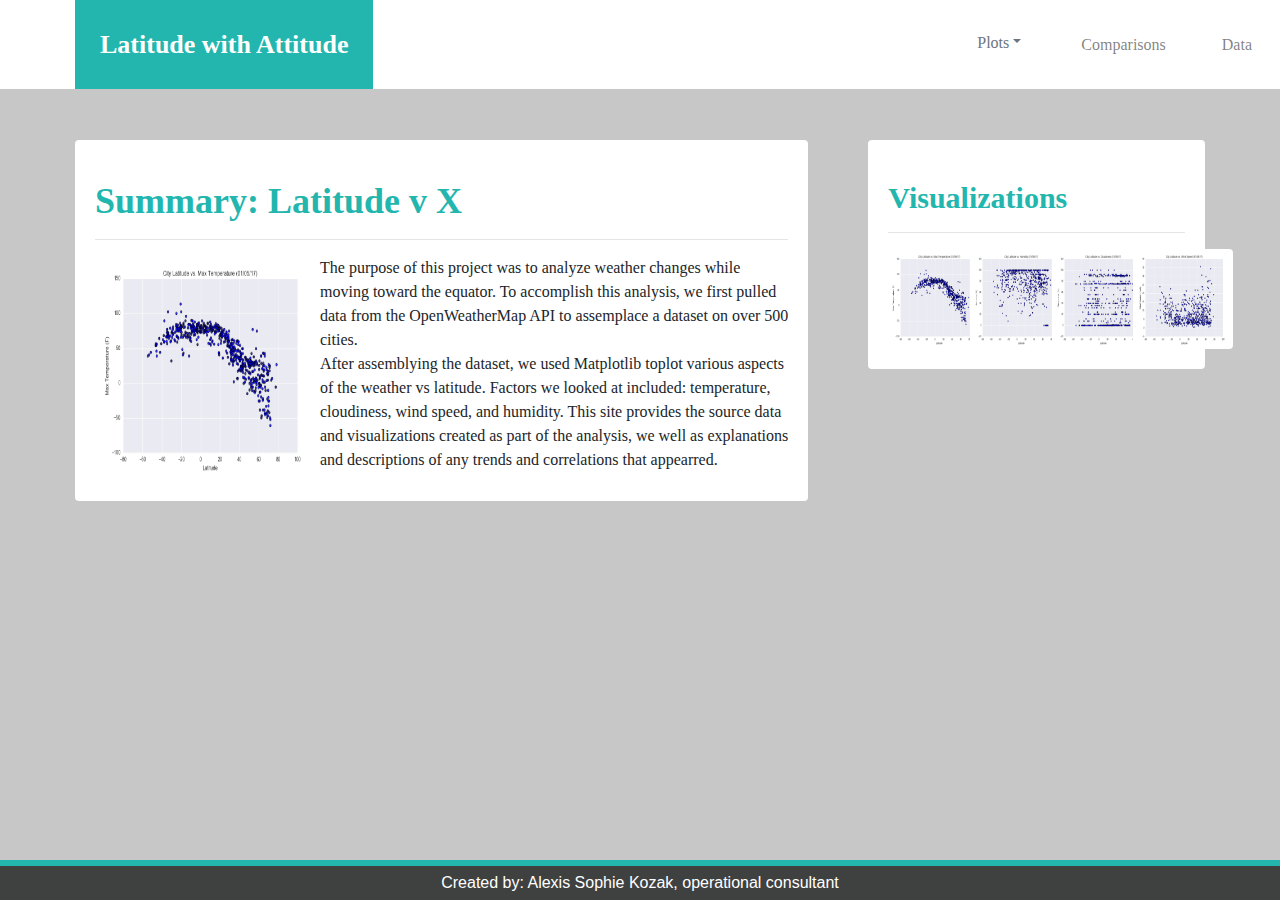
<file: index.html>
<!DOCTYPE html>
<html lang="en-us">
<head>
  <meta charset="UTF-8">
  <title>Home</title>
  <script src="https://code.jquery.com/jquery-3.3.1.slim.min.js" integrity="sha384-q8i/X+965DzO0rT7abK41JStQIAqVgRVzpbzo5smXKp4YfRvH+8abtTE1Pi6jizo" crossorigin="anonymous"></script>
  <script src="https://cdnjs.cloudflare.com/ajax/libs/popper.js/1.14.7/umd/popper.min.js" integrity="sha384-UO2eT0CpHqdSJQ6hJty5KVphtPhzWj9WO1clHTMGa3JDZwrnQq4sF86dIHNDz0W1" crossorigin="anonymous"></script>
  <script src="https://stackpath.bootstrapcdn.com/bootstrap/4.3.1/js/bootstrap.min.js" integrity="sha384-JjSmVgyd0p3pXB1rRibZUAYoIIy6OrQ6VrjIEaFf/nJGzIxFDsf4x0xIM+B07jRM" crossorigin="anonymous"></script>
  <link rel="stylesheet" href="https://stackpath.bootstrapcdn.com/bootstrap/4.3.1/css/bootstrap.min.css" integrity="sha384-ggOyR0iXCbMQv3Xipma34MD+dH/1fQ784/j6cY/iJTQUOhcWr7x9JvoRxT2MZw1T" crossorigin="anonymous">
  <link rel="stylesheet" type="text/css" href="style.css">
</head>

<body style=background-color:#c7c7c7>
  <!-- Navigation Section -->
<nav class="navbar navbar-expand-lg navbar-light bg-white">
    <a class="navbar-brand" href="index.html" style=color:white>Latitude with Attitude</a>
    <button class="navbar-toggler" type="button" data-toggle="collapse" data-target="#navbarTogglerDemo02" aria-controls="navbarTogglerDemo02" aria-expanded="false" aria-label="Toggle navigation">
        <span class="navbar-toggler-icon"></span>
    </button>
    <div class="collapse navbar-collapse" id="navbarTogglerDemo02">
    <ul class="navbar-nav ml-auto mt-2 mt-lg-0">
        <li class="nav-item dropdown">
            <a class="btn btn-white text-secondary dropdown-toggle" href="#" role="button"  data-toggle="dropdown" aria-haspopup="true" aria-expanded="false">Plots</a>
            <div class="dropdown-menu" aria-labelledby="dropdownMenuLink">
                <a class="dropdown-item" href="#">Max Temperature</a>
                <a class="dropdown-item" href="#">Humidity</a>
                <a class="dropdown-item" href="#">Cloudiness</a>
                <a class="dropdown-item" href="#">Wind Speed</a>
            </div>
        </li>
        <li class="nav-item">
            <a class="nav-link" href="comparisons.html">Comparisons</a>
        </li>
        <li class="nav-item">
            <a class="nav-link" href="data.html">Data</a>
        </li>
    </ul>
  </div>
</nav>

<main class="container-fluid">
<div class="row">
    <div class="col-md-8 col-sm-12">
        <div class="card">
            <div class="card-body">
                <h2 class="card-title" id="summary-title">Summary: Latitude v X
                </h2>
                <hr>
                <img src="Resources\assets\images\Fig1.png" align="left" class="rounded" id="sum-img" alt="Plot One">
                 <p class="card-text"> The purpose of this project was to analyze weather changes while moving toward the equator.
                     To accomplish this analysis, we first pulled data from the OpenWeatherMap API to assemplace a dataset on over 500 cities.
                     <br><span>
                     After assemblying the dataset, we used Matplotlib toplot various aspects of the weather vs latitude.
                     Factors we looked at included: temperature, cloudiness, wind speed, and humidity.
                     This site provides the source data and visualizations created as part of the analysis, we well as explanations and descriptions of any trends and correlations that appearred.
                </p>
            </div>
        </div>
    </div>
    <div class="col-md-4 col-sm-12">
        <div class="card">
            <div class="card-body">
                <h2 class="card-title" id="visualize-title">Visualizations</h2>
                <hr>
                <div class="row">
                    <div class="col-6 col-sm-3">
                    <img src="Resources\assets\images\Fig1.png" class="rounded" alt="Plot One">
                    </div>
                    <div class="col-6 col-sm-3">
                    <img src="Resources\assets\images\Fig2.png" class="rounded" alt="Plot Two">
                    </div>
                    <div class="col-6 col-sm-3">
                    <img src="Resources\assets\images\Fig3.png" class="rounded" alt="Plot Three">
                    </div>
                    <div class="col-6 col-sm-3">
                    <img src="Resources\assets\images\Fig4.png" class="rounded" alt="Plot Four">
                    </div>
                </div>
            </div>
        </div>
    </div>
</main>
<footer>
        <div class = "footer">Created by:
        <a href="https://www.linkedin.com/in/alexissophiekozak/" template="blank"> Alexis Sophie Kozak, operational consultant</a>
        </div>
    </footer>
</body>

</html>
</file>
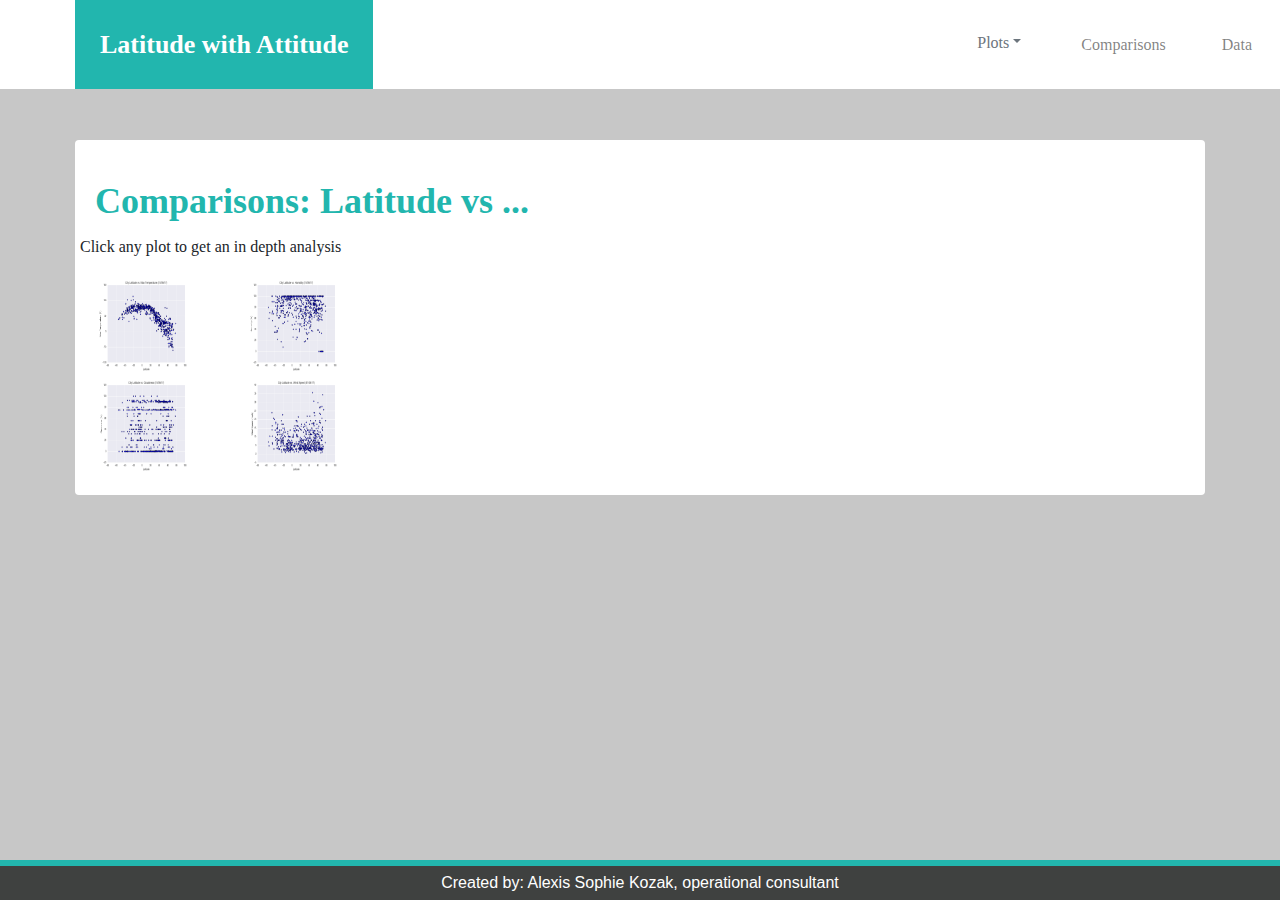
<file: comparisons.html>
<!DOCTYPE html>
<html lang="en-us">
<head>
  <meta charset="UTF-8">
  <title>Home</title>
  <script src="https://code.jquery.com/jquery-3.3.1.slim.min.js" integrity="sha384-q8i/X+965DzO0rT7abK41JStQIAqVgRVzpbzo5smXKp4YfRvH+8abtTE1Pi6jizo" crossorigin="anonymous"></script>
  <script src="https://cdnjs.cloudflare.com/ajax/libs/popper.js/1.14.7/umd/popper.min.js" integrity="sha384-UO2eT0CpHqdSJQ6hJty5KVphtPhzWj9WO1clHTMGa3JDZwrnQq4sF86dIHNDz0W1" crossorigin="anonymous"></script>
  <script src="https://stackpath.bootstrapcdn.com/bootstrap/4.3.1/js/bootstrap.min.js" integrity="sha384-JjSmVgyd0p3pXB1rRibZUAYoIIy6OrQ6VrjIEaFf/nJGzIxFDsf4x0xIM+B07jRM" crossorigin="anonymous"></script>
  <link rel="stylesheet" href="https://stackpath.bootstrapcdn.com/bootstrap/4.3.1/css/bootstrap.min.css" integrity="sha384-ggOyR0iXCbMQv3Xipma34MD+dH/1fQ784/j6cY/iJTQUOhcWr7x9JvoRxT2MZw1T" crossorigin="anonymous">
  <link rel="stylesheet" type="text/css" href="style.css">
</head>
<body style=background-color:#c7c7c7>
  <!-- Navigation Section -->
<nav class="navbar navbar-expand-lg navbar-light bg-white">
    <a class="navbar-brand" href="index.html" style=color:white>Latitude with Attitude</a>
    <button class="navbar-toggler" type="button" data-toggle="collapse" data-target="#navbarTogglerDemo02" aria-controls="navbarTogglerDemo02" aria-expanded="false" aria-label="Toggle navigation">
        <span class="navbar-toggler-icon"></span>
    </button>
    <div class="collapse navbar-collapse" id="navbarTogglerDemo02">
    <ul class="navbar-nav ml-auto mt-2 mt-lg-0">
        <li class="nav-item dropdown">
            <a class="btn btn-white text-secondary dropdown-toggle" href="#" role="button"  data-toggle="dropdown" aria-haspopup="true" aria-expanded="false">Plots</a>
            <div class="dropdown-menu" aria-labelledby="dropdownMenuLink">
                <a class="dropdown-item" href="#">Max Temperature</a>
                <a class="dropdown-item" href="#">Humidity</a>
                <a class="dropdown-item" href="#">Cloudiness</a>
                <a class="dropdown-item" href="#">Wind Speed</a>
            </div>
        </li>
        <li class="nav-item">
            <a class="nav-link" href="comparisons.html">Comparisons</a>
        </li>
        <li class="nav-item">
            <a class="nav-link" href="data.html">Data</a>
        </li>
    </ul>
  </div>
</nav>

<main class="container-fluid">
    <div class="row">
        <div class="col-lg-12">
        <div class="card">
            <div class="card-body">
                <h2 class="card-title" id="comparison-title">Comparisons: Latitude vs ...</h2>
                <div class=row><p>Click any plot to get an in depth analysis</p>
                </div>
                <div class="row align-middle" id="comp-img">
                    <div class="col-6">
                        <img src="Resources\assets\images\Fig1.png" class="rounded" alt="Plot One">
                    </div>
                    <div class="col-6">
                        <img src="Resources\assets\images\Fig2.png" class="rounded" alt="Plot Two">
                    </div>
                </div>
                <div class="row align-middle" id="comp-img">
                    <div class="col-6">
                        <img src="Resources\assets\images\Fig3.png" class="rounded" alt="Plot Three">
                    </div>
                    <div class="col-6">
                        <img src="Resources\assets\images\Fig4.png" class="rounded" alt="Plot Four"> 
                    </div>
                </div>  
             </div>
        </div>
        </div>
    </div>
  </main>
  <footer>
        <div class = "footer">Created by:
        <a href="https://www.linkedin.com/in/alexissophiekozak/" template="blank"> Alexis Sophie Kozak, operational consultant</a>
        </div>
    </footer>
</body>
</file>
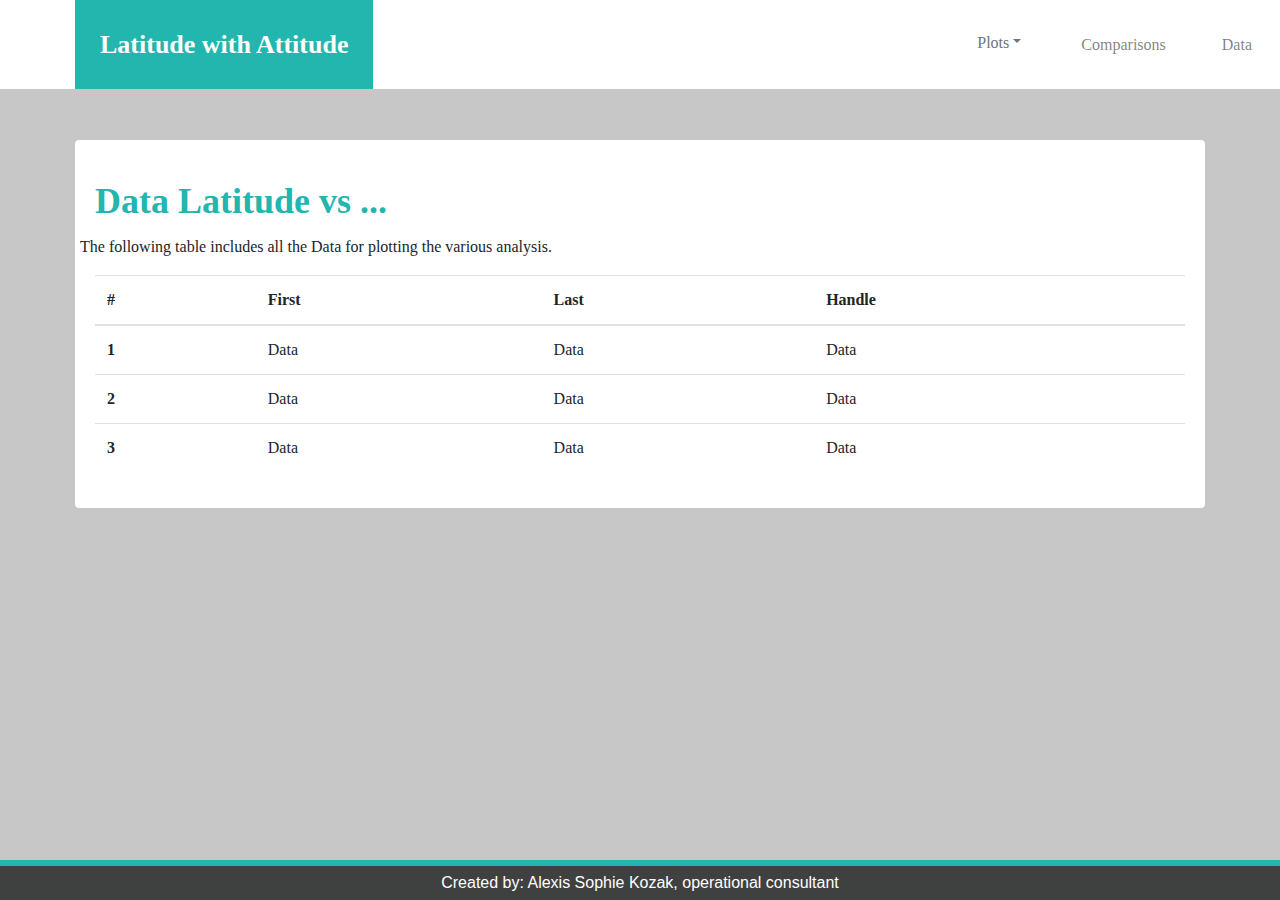
<file: data.html>
<!DOCTYPE html>
<html lang="en-us">
<head>
  <meta charset="UTF-8">
  <title>Home</title>
  <script src="https://code.jquery.com/jquery-3.3.1.slim.min.js" integrity="sha384-q8i/X+965DzO0rT7abK41JStQIAqVgRVzpbzo5smXKp4YfRvH+8abtTE1Pi6jizo" crossorigin="anonymous"></script>
  <script src="https://cdnjs.cloudflare.com/ajax/libs/popper.js/1.14.7/umd/popper.min.js" integrity="sha384-UO2eT0CpHqdSJQ6hJty5KVphtPhzWj9WO1clHTMGa3JDZwrnQq4sF86dIHNDz0W1" crossorigin="anonymous"></script>
  <script src="https://stackpath.bootstrapcdn.com/bootstrap/4.3.1/js/bootstrap.min.js" integrity="sha384-JjSmVgyd0p3pXB1rRibZUAYoIIy6OrQ6VrjIEaFf/nJGzIxFDsf4x0xIM+B07jRM" crossorigin="anonymous"></script>
  <link rel="stylesheet" href="https://stackpath.bootstrapcdn.com/bootstrap/4.3.1/css/bootstrap.min.css" integrity="sha384-ggOyR0iXCbMQv3Xipma34MD+dH/1fQ784/j6cY/iJTQUOhcWr7x9JvoRxT2MZw1T" crossorigin="anonymous">
  <link rel="stylesheet" type="text/css" href="style.css">
</head>

<body style=background-color:#c7c7c7>
  <!-- Navigation Section -->
<nav class="navbar navbar-expand-lg navbar-light bg-white">
    <a class="navbar-brand" href="index.html" style=color:white>Latitude with Attitude</a>
    <button class="navbar-toggler" type="button" data-toggle="collapse" data-target="#navbarTogglerDemo02" aria-controls="navbarTogglerDemo02" aria-expanded="false" aria-label="Toggle navigation">
        <span class="navbar-toggler-icon"></span>
    </button>
    <div class="collapse navbar-collapse" id="navbarTogglerDemo02">
    <ul class="navbar-nav ml-auto mt-2 mt-lg-0">
        <li class="nav-item dropdown">
            <a class="btn btn-white text-secondary dropdown-toggle" href="#" role="button"  data-toggle="dropdown" aria-haspopup="true" aria-expanded="false">Plots</a>
            <div class="dropdown-menu" aria-labelledby="dropdownMenuLink">
                <a class="dropdown-item" href="#">Max Temperature</a>
                <a class="dropdown-item" href="#">Humidity</a>
                <a class="dropdown-item" href="#">Cloudiness</a>
                <a class="dropdown-item" href="#">Wind Speed</a>
            </div>
        </li>
        <li class="nav-item">
            <a class="nav-link" href="comparisons.html">Comparisons</a>
        </li>
        <li class="nav-item">
            <a class="nav-link" href="data.html">Data</a>
        </li>
    </ul>
  </div>
</nav>

<main class="container-fluid">
        <div class="row">
          <div class="col-lg-12">
            <div class="card">
                <div class="card-body">
                    <h2 class="card-title" id="comparison-title">Data Latitude vs ...</h2>
                    <div class=row><p>The following table includes all the Data for plotting the various analysis.</p>
                    </div> 
                    <table class="table">
                        <thead>
                          <tr>
                            <th scope="col">#</th>
                            <th scope="col">First</th>
                            <th scope="col">Last</th>
                            <th scope="col">Handle</th>
                          </tr>
                        </thead>
                        <tbody>
                          <tr>
                            <th scope="row">1</th>
                            <td>Data</td>
                            <td>Data</td>
                            <td>Data</td>
                          </tr>
                          <tr>
                            <th scope="row">2</th>
                            <td>Data</td>
                            <td>Data</td>
                            <td>Data</td>
                          </tr>
                          <tr>
                            <th scope="row">3</th>
                            <td>Data</td>
                            <td>Data</td>
                            <td>Data</td>
                          </tr>
                        </tbody>
                      </table>
                 </div>
            </div>
        </div>
      </main>
      <footer>
          <div class = "footer">Created by:
          <a href="https://www.linkedin.com/in/alexissophiekozak/" template="blank"> Alexis Sophie Kozak, operational consultant</a>
          </div>
      </footer>
  </body>
</file>
<file: style.css>
.body {
    margin:50px;
    padding:0;
}
.container-fluid {
    width: auto;
    margin-top:115px;
    margin-left: 50px;
    margin-right: 50px;
    padding: 10px;
    font-family:Georgia, 'Times New Roman', Times, serif;
}
div {
    border:none;
}
.card {
    background-color:#ffffff;
    margin: 15px;
    border: none;
}
.card-body {
    padding-top:40px;
}
#sum-img {
    width:225px;
    height:225px;
}
.col-6 img {
    width:100px;
    height:100px;
}
#comp-img {
    width:300px;
    height:auto;
}
.navbar {
    position: fixed;
    left: 0;
    top: 0;
    right: 0;
    padding:0;
    background: #ffffff;
    font-family:Georgia, 'Times New Roman', Times, serif;
    z-index: 9999;
}
.navbar-brand {
    padding: 25px;
    background: #22b6ae;
    font-weight:bold;
    font-size: 26px;
    margin-left: 75px;
}
.navbar ul li {
    display: inline-block;
    padding: 20px;
    cursor: pointer;
    color:#252424;
    background: #ffffff;
}
.navbar ul li a:hover{
    background-color: rgb(180, 180, 180);
    border-radius:3%;
}
.navbar ul li a {
    border: none;
}
.dropdown-menu {
    border:none;
}
#comparison-title {
    color:#22b6ae;
    font-size:36px;
    font-weight: bolder;
}
#summary-title {
    color:#22b6ae;
    font-size:36px;
    font-weight: bolder;
}
#visualize-title {
    color:#22b6ae;
    font-size:30px;
    font-weight: bolder;
}
.footer {
    position: fixed;
    left: 0;
    bottom: 0;
    padding:5px;
    width: 100%;
    border-top-color: #22b6ae;
    border-top-style: solid;
    border-top-width: 6px;
    background-color: #3f4140;
    color: white;
    text-align: center;
}
.footer a {
    text-decoration: none;
    color: white;
}
/* Adding media queries to show the drop-down, and hide the navbar when the screen is smaller than 480 pixels */
@media (max-width: 300px) {
    .navbar li {
      padding: 10px;
    }
    .navbar ul {
      visibility: hidden;
    }
}
</file>
